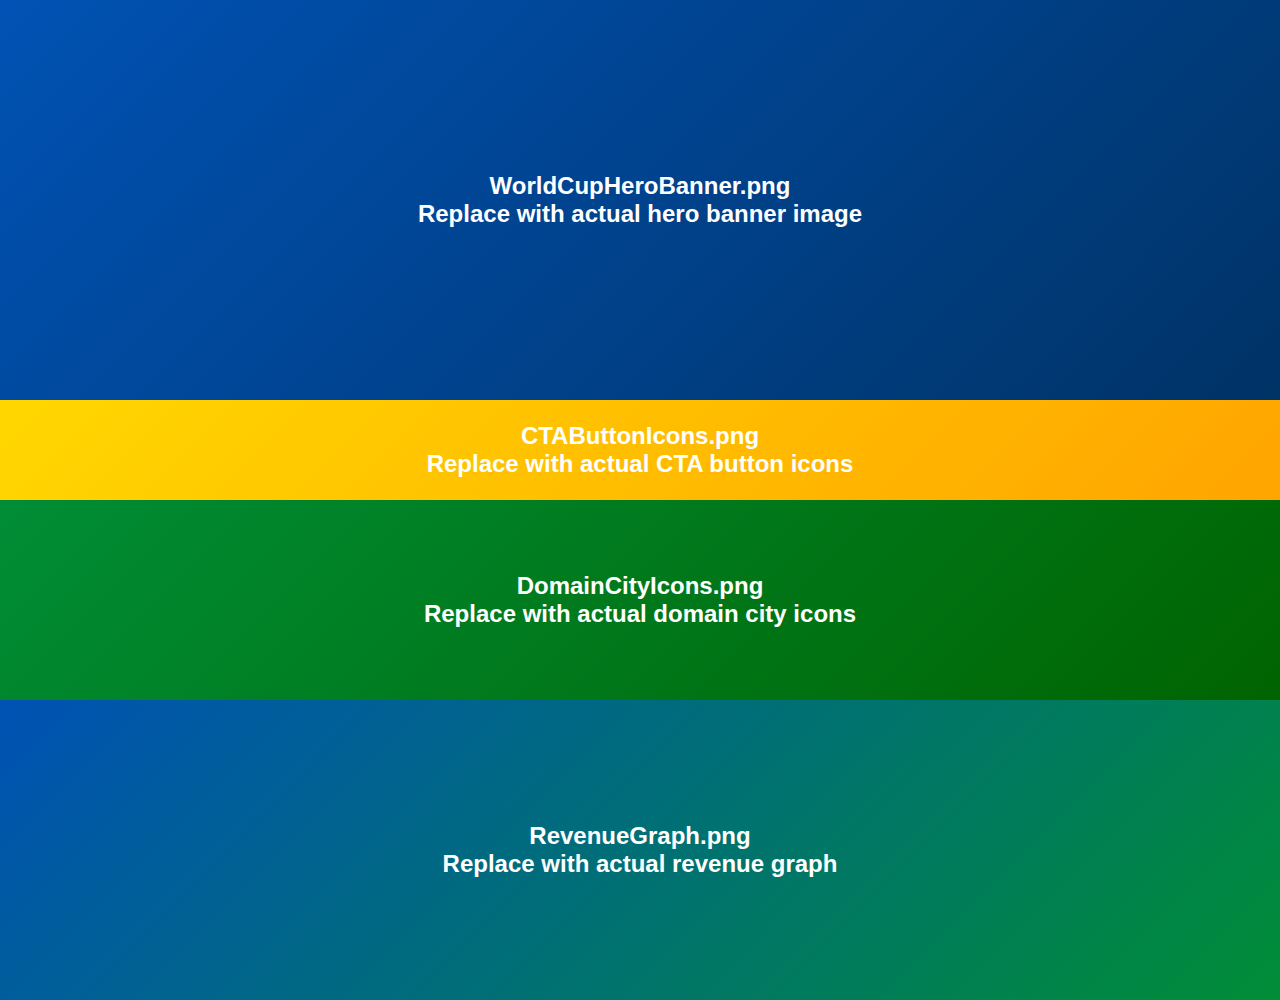
<file: images/placeholder.html>
<!DOCTYPE html>
<html lang="en">
<head>
    <meta charset="UTF-8">
    <meta name="viewport" content="width=device-width, initial-scale=1.0">
    <title>Image Placeholder</title>
    <style>
        body {
            margin: 0;
            padding: 0;
            font-family: 'Arial', sans-serif;
        }
        
        .placeholder {
            width: 100%;
            height: 400px;
            display: flex;
            justify-content: center;
            align-items: center;
            color: white;
            font-weight: bold;
            font-size: 24px;
            text-align: center;
        }
        
        .hero-banner {
            background: linear-gradient(135deg, #0052B4, #003366);
        }
        
        .cta-buttons {
            height: 100px;
            background: linear-gradient(135deg, #FFD700, #FFA500);
        }
        
        .domain-icons {
            height: 200px;
            background: linear-gradient(135deg, #008D36, #006400);
        }
        
        .revenue-graph {
            height: 300px;
            background: linear-gradient(135deg, #0052B4, #008D36);
        }
    </style>
</head>
<body>
    <div class="placeholder hero-banner">WorldCupHeroBanner.png<br>Replace with actual hero banner image</div>
    <div class="placeholder cta-buttons">CTAButtonIcons.png<br>Replace with actual CTA button icons</div>
    <div class="placeholder domain-icons">DomainCityIcons.png<br>Replace with actual domain city icons</div>
    <div class="placeholder revenue-graph">RevenueGraph.png<br>Replace with actual revenue graph</div>
</body>
</html>
</file>
